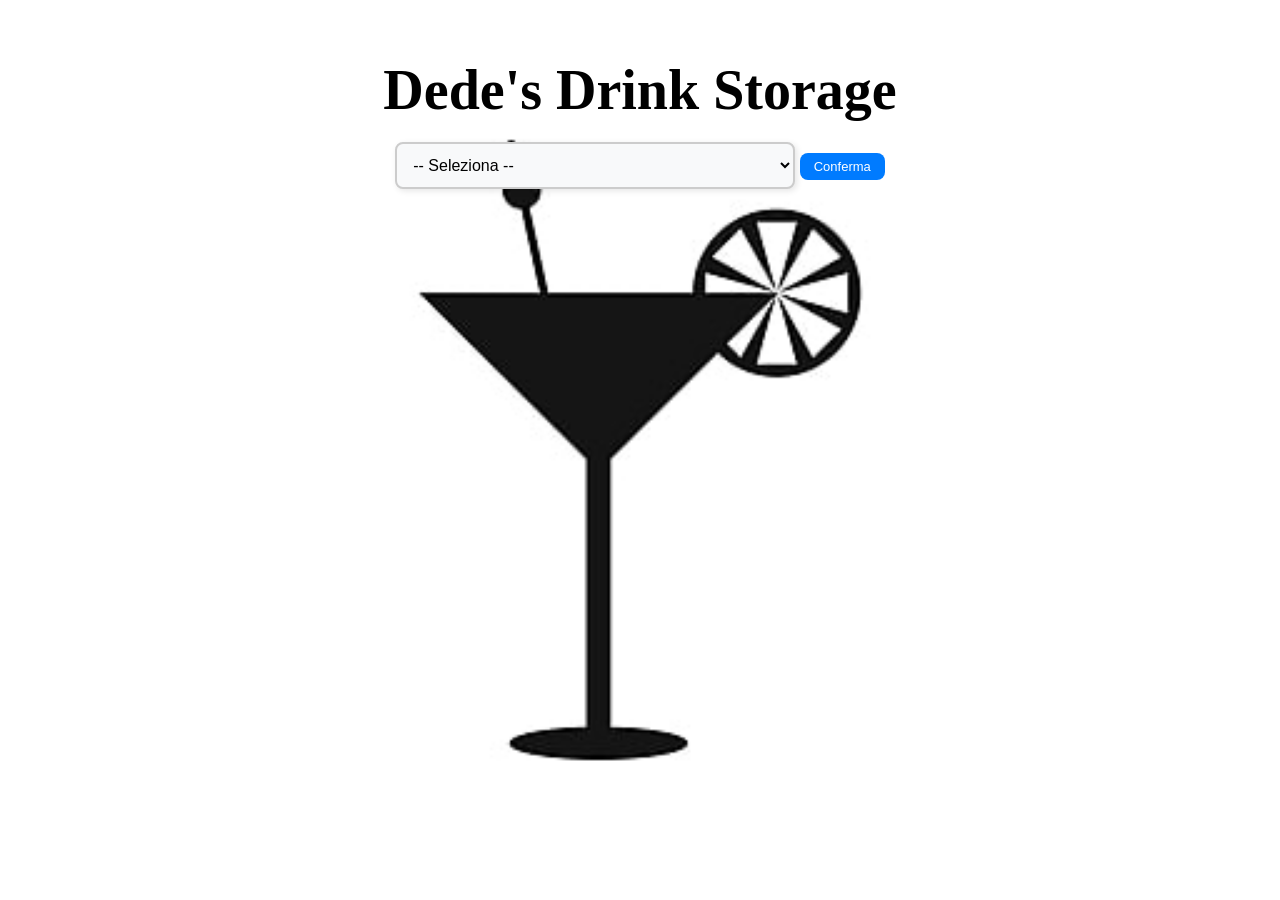
<file: templates/index.html>
<!DOCTYPE html>
<html lang="it">
<head>
    <meta charset="UTF-8">
    <meta name="viewport" content="width=device-width, initial-scale=1.0">
    <title>Dede's Drink Storage</title>
    <link rel="stylesheet" href="/static/style.css">
</head>
<body class="home-background">
    <h1 class="title">Dede's Drink Storage</h1>
    <form action="/select" method="post">
        <select name="collection" required>
            <option value="" disabled selected>-- Seleziona --</option>
            <option value="Dede's Collection">Dede's Collection</option>
            <option value="Lista IBA">Lista IBA</option>
        </select>
        <button type="submit">Conferma</button>
    </form>
</body>
</html>
</file>
<file: static/style.css>
/* Impostazioni globali */
body {
    margin: 0;
    font-family: Arial, sans-serif;
    color: #000000;
    text-align: center;
    padding: 20px;
    transition: background-color 0.3s ease-in-out;
}

/* Sfondo della pagina iniziale */
.home-background {
    background: url("/static/images/sfondo.jpg") no-repeat center center fixed;
    background-size: contain; /* 🔹 Ridimensiona l'immagine senza tagliarla */
    background-attachment: fixed;
    color: white !important; /* Testo bianco per contrasto */
}

/* Sfondo per le pagine successive */
.page-background {
    background-color: #87CEEB;
    color: #333; /* Testo scuro per leggibilità */
}

/* Stile del titolo principale */
h1.title {
    font-family: "Brush Script MT", cursive;
    font-size: 3.5rem;
    font-weight: bold;
    text-align: center;
    margin-bottom: 20px;
    color: black !important; /* 🔹 Forza il colore nero */
    background: none; /* 🔹 Assicura che non ci sia sfondo */
    padding: 0; /* 🔹 Rimuove eventuale spazio extra */
    text-shadow: none; /* 🔹 Evita effetti di ombra */
    position: relative;
    z-index: 1000;
}

/* Stile per la lista degli ingredienti senza puntini */
.ingredienti-lista p {
    margin: 5px 0; /* Spaziatura tra gli ingredienti */
    font-size: 18px;
}



/* Contenitore della selezione */
.selection-container {
    display: flex;
    flex-direction: column;
    align-items: center;
    justify-content: center;
    gap: 15px; /* Spazio tra gli elementi */
    margin-top: 20px;
}

/* Stile della tendina */
select {
    padding: 12px;
    border: 2px solid #ccc;
    border-radius: 8px;
    font-size: 1rem;
    background-color: #f8f9fa;
    width: 90%;
    max-width: 400px;
    cursor: pointer;
    transition: all 0.3s ease-in-out;
    box-shadow: 2px 2px 6px rgba(0, 0, 0, 0.1);
}

select:hover {
    border-color: #007bff;
}

/* Stile del pulsante di conferma */
button {
    background-color: #007bff;
    color: white;
    border: none;
    padding: 6px 14px;
    font-size: 13px;
    cursor: pointer;
    border-radius: 8px;
    transition: background-color 0.3s ease-in-out;
}

button:hover {
    background-color: #0056b3;
}

/* Stile del pulsante di ritorno (←) */
.back-button {
    background: none;
    border: none;
    font-size: 24px;
    cursor: pointer;
    color: #333;
    padding: 5px;
    position: absolute;
    left: 20px;
    top: 20px;
}

.back-button:hover {
    color: #000;
}

/* Stile delle immagini */
img {
    display: block;
    margin: 20px auto;
    max-width: 90%;
    height: auto;
    border-radius: 10px;
    box-shadow: 0 4px 6px rgba(0, 0, 0, 0.1);
}

.drink-image {
    max-width: 300px; /* Dimensione massima */
    height: auto; /* Mantiene le proporzioni */
    display: block; /* Evita problemi di layout */
    margin: 20px auto; /* Centra l'immagine */
    border-radius: 10px; /* Opzionale: arrotonda gli angoli */
    box-shadow: 0 4px 6px rgba(0, 0, 0, 0.1); /* Opzionale: aggiunge un'ombra */
}

/* Font per il nome del drink nella schermata di dettagli */
h1.drink-title {
    font-family: "Arial Narrow", sans-serif; /* Cambia con il font che preferisci */
    font-size: 2.5rem;
    font-weight: bold;
    text-align: center;
    color: black;
}
</file>
